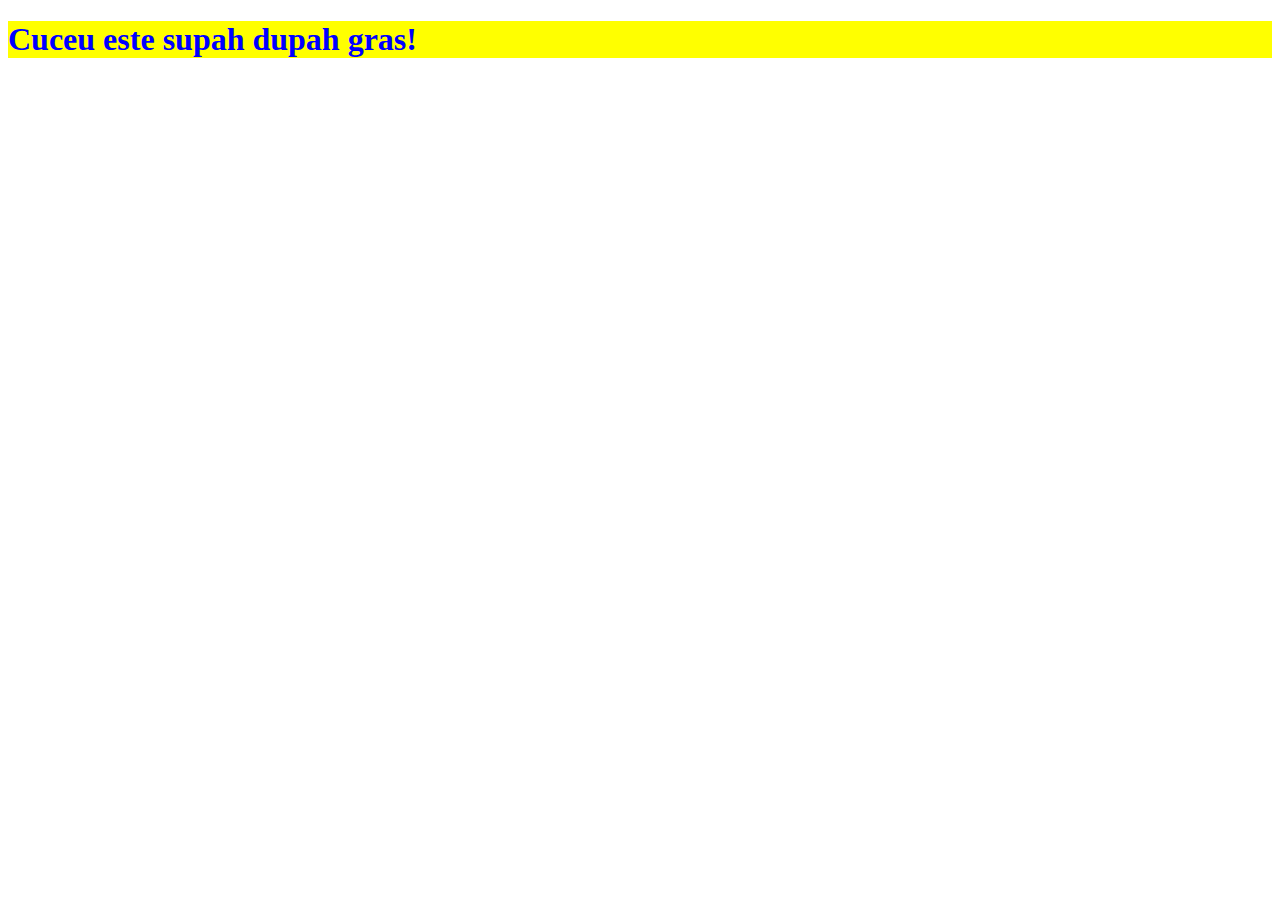
<file: index.html>
<!doctype html>
<html lang="en">
<head>
    <meta charset="UTF-8">
    <meta name="viewport"
          content="width=device-width, user-scalable=no, initial-scale=1.0, maximum-scale=1.0, minimum-scale=1.0">
    <meta http-equiv="X-UA-Compatible" content="ie=edge">
    <link rel="stylesheet" href="styles.css">
    <title>Document</title>
</head>
<body>
    <h1>
        Cuceu este supah dupah gras!
    </h1>

</body>
</html>
</file>
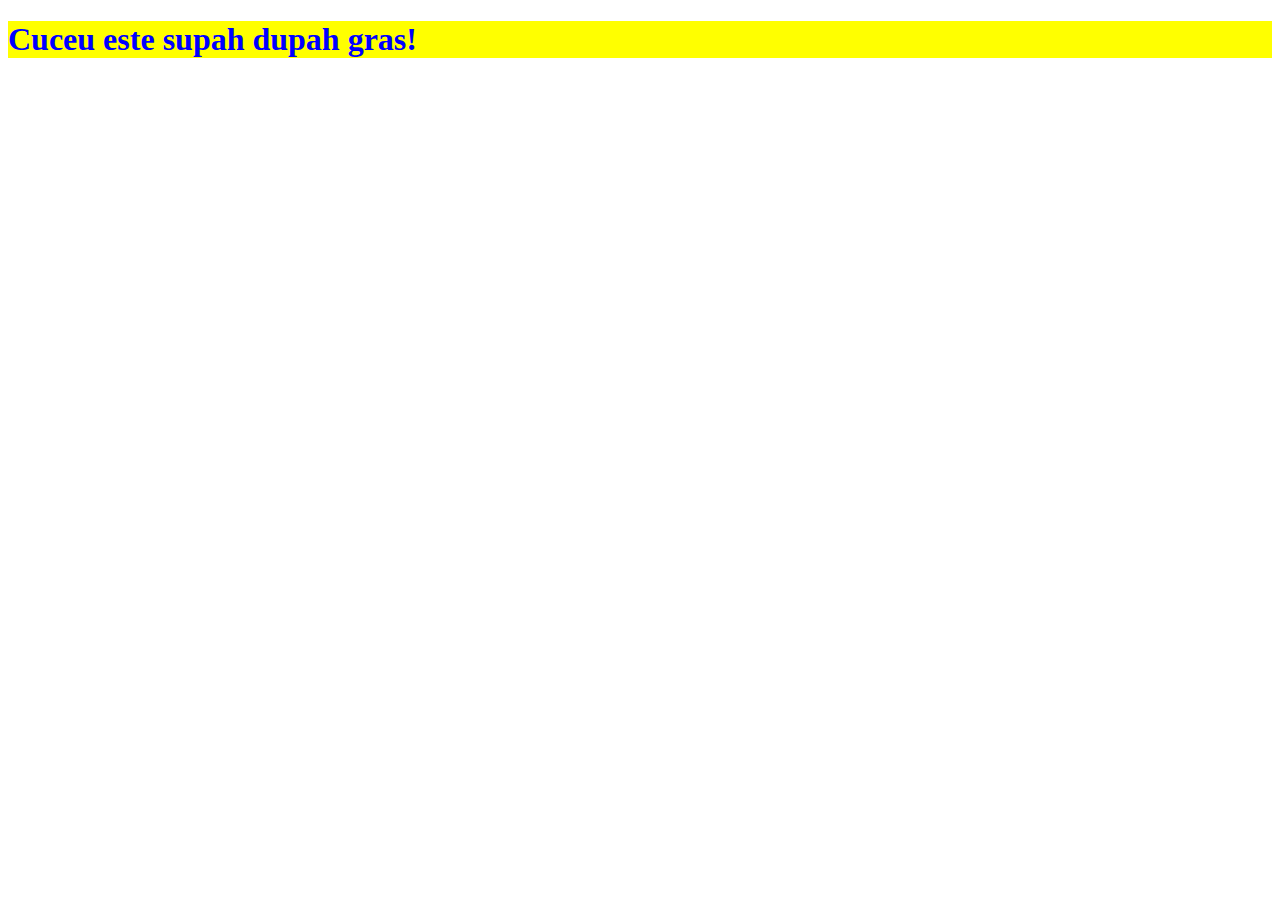
<file: LuL.html>
<!doctype html>
<html lang="en">
<head>
    <meta charset="UTF-8">
    <meta name="viewport"
          content="width=device-width, user-scalable=no, initial-scale=1.0, maximum-scale=1.0, minimum-scale=1.0">
    <meta http-equiv="X-UA-Compatible" content="ie=edge">
    <link rel="stylesheet" href="LuL.css">
    <title>Document</title>
</head>
<body>
    <h1>
        Cuceu este supah dupah gras!
    </h1>

</body>
</html>
</file>
<file: styles.css>
h1{
    color: blue;
    background-color: yellow;
}
</file>
<file: LuL.css>
h1{
    color: blue;
    background-color: yellow;
}
</file>
